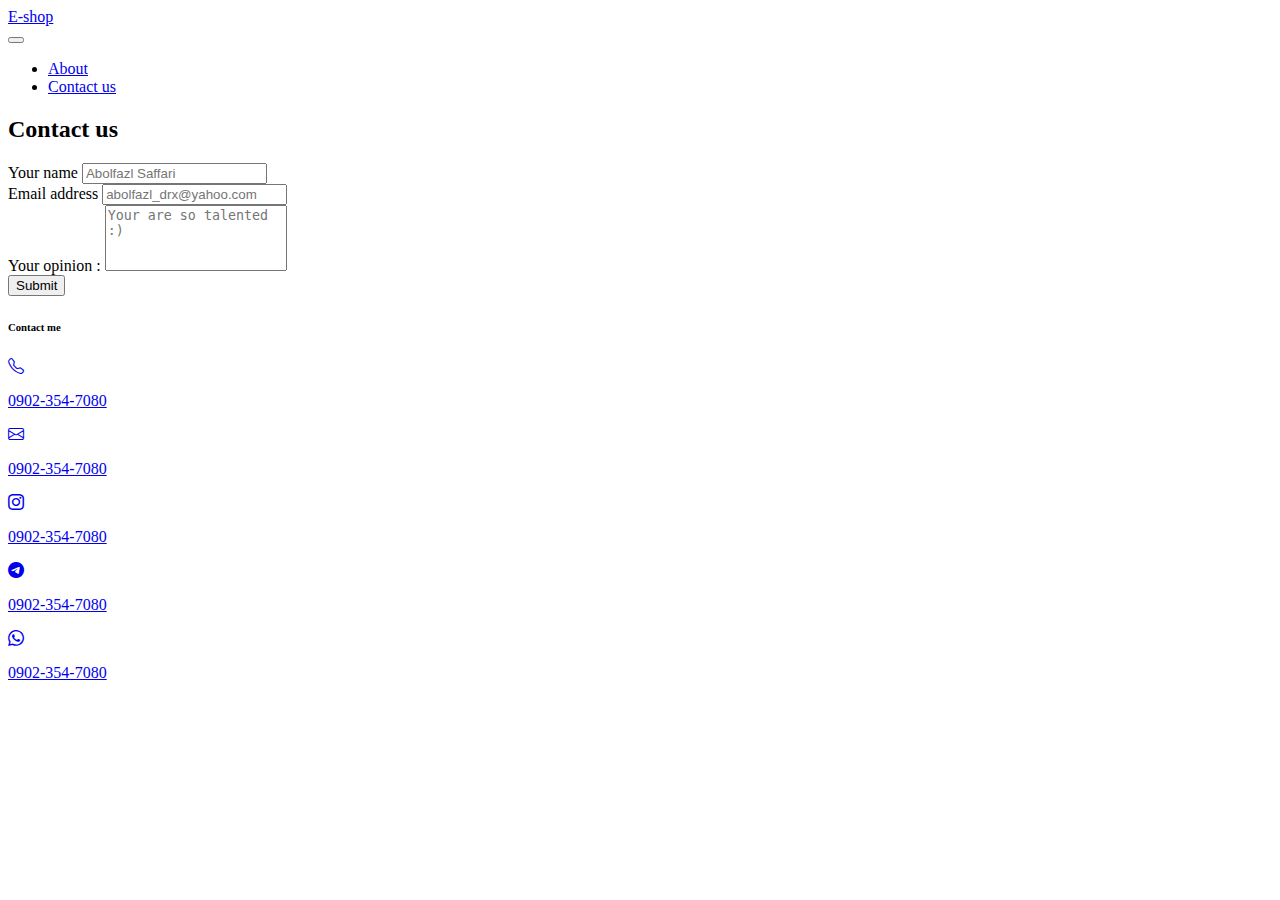
<file: contactus.html>
<!DOCTYPE html>
<html lang="en">
  <head>
    <meta charset="UTF-8" />
    <meta http-equiv="X-UA-Compatible" content="IE=edge" />
    <meta name="viewport" content="width=device-width, initial-scale=1.0" />
    <title>About</title>
    <link
      href="https://cdn.jsdelivr.net/npm/bootstrap@5.3.0-alpha1/dist/css/bootstrap.min.css"
      rel="stylesheet"
      integrity="sha384-GLhlTQ8iRABdZLl6O3oVMWSktQOp6b7In1Zl3/Jr59b6EGGoI1aFkw7cmDA6j6gD"
      crossorigin="anonymous"
    />

    <link
      rel="stylesheet"
      href="https://cdn.jsdelivr.net/npm/bootstrap-icons@1.10.3/font/bootstrap-icons.css"
    />
    <link href="style.css" rel="stylesheet" />
  </head>
  <body>
    <nav class="navbar navbar-expand-lg navbar-light bg-light sticky-top px-3">
      <div class="container">
        <div>
          <a class="navbar-brand m-0" href="index.html">E-shop</a>
        </div>
        <button
          class="navbar-toggler"
          type="button"
          data-toggle="collapse"
          data-target="#navbarTogglerDemo02"
          aria-controls="navbarTogglerDemo02"
          aria-expanded="false"
          aria-label="Toggle navigation"
        >
          <span class="navbar-toggler-icon"></span>
        </button>
        <div class="collapse navbar-collapse" id="navbarTogglerDemo02">
          <ul class="navbar-nav mr-auto ms-4">
            <li class="nav-item active">
              <a class="nav-link text-dark" href="about.html">About</a>
            </li>
            <li class="nav-item">
              <a class="nav-link text-dark" href="contactus.html">Contact us</a>
            </li>
          </ul>
        </div>
      </div>
    </nav>
    <main class="container my-4">
      <h2 class="mb-4">Contact us</h2>
      <div class="row justify-content-around">
        <form class="col-12 col-lg-5 mb-3 mb-lg-0">
          <div class="form-group mb-2">
            <label for="exampleFormControlInput1">Your name</label>
            <input
              type="text"
              class="form-control"
              id="exampleFormControlInput1"
              placeholder="Abolfazl Saffari"
            />
          </div>
          <div class="form-group mb-2">
            <label for="exampleFormControlInput1">Email address</label>
            <input
              type="email"
              class="form-control"
              id="exampleFormControlInput1"
              placeholder="abolfazl_drx@yahoo.com"
            />
          </div>
          <div class="form-group mb-2">
            <label for="exampleFormControlTextarea1">Your opinion :</label>
            <textarea
              class="form-control"
              style="resize: none"
              id="exampleFormControlTextarea1"
              rows="4"
              placeholder="Your are so talented :)"
            ></textarea>
          </div>
          <div class="float-end">
            <button type="submit" class="btn btn-primary">Submit</button>
          </div>
        </form>
        <div class="col-12 col-lg-5 d-flex flex-column justify-content-center">
          <h6 class="mb-3">Contact me</h6>
          <a href="tel:09023547080" class="text-decoration-none text-black">
            <div
              class="d-flex align-items-center justify-content-center gap-3 border p-2 mb-2"
            >
              <i class="bi bi-telephone"></i>
              <p class="m-0">0902-354-7080</p>
            </div>
          </a>
          <a
            href="mailto:abolfazl_drx@yahoo.com"
            class="text-decoration-none text-black"
          >
            <div
              class="d-flex align-items-center justify-content-center gap-3 border p-2 mb-2"
            >
              <i class="bi bi-envelope"></i>
              <p class="m-0">0902-354-7080</p>
            </div>
          </a>
          <a
            href="https://www.instagram.com/abolfzl_sfr/?hl=en"
            class="text-decoration-none text-black"
          >
            <div
              class="d-flex align-items-center justify-content-center gap-3 border p-2 mb-2"
            >
              <i class="bi bi-instagram"></i>
              <p class="m-0">0902-354-7080</p>
            </div>
          </a>
          <a
            href="t.me/abolfazl_safffari"
            class="text-decoration-none text-black"
          >
            <div
              class="d-flex align-items-center justify-content-center gap-3 border p-2 mb-2"
            >
              <i class="bi bi-telegram"></i>
              <p class="m-0">0902-354-7080</p>
            </div>
          </a>
          <a
            href="https://wa.me/qr/IF452NEWX3OLG1"
            class="text-decoration-none text-black"
          >
            <div
              class="d-flex align-items-center justify-content-center gap-3 border p-2 mb-2"
            >
              <i class="bi bi-whatsapp"></i>
              <p class="m-0">0902-354-7080</p>
            </div>
          </a>
        </div>
      </div>
    </main>
    <script
      src="https://cdn.jsdelivr.net/npm/bootstrap@5.3.0-alpha1/dist/js/bootstrap.bundle.min.js"
      integrity="sha384-w76AqPfDkMBDXo30jS1Sgez6pr3x5MlQ1ZAGC+nuZB+EYdgRZgiwxhTBTkF7CXvN"
      crossorigin="anonymous"
    ></script>
  </body>
</html>
</file>
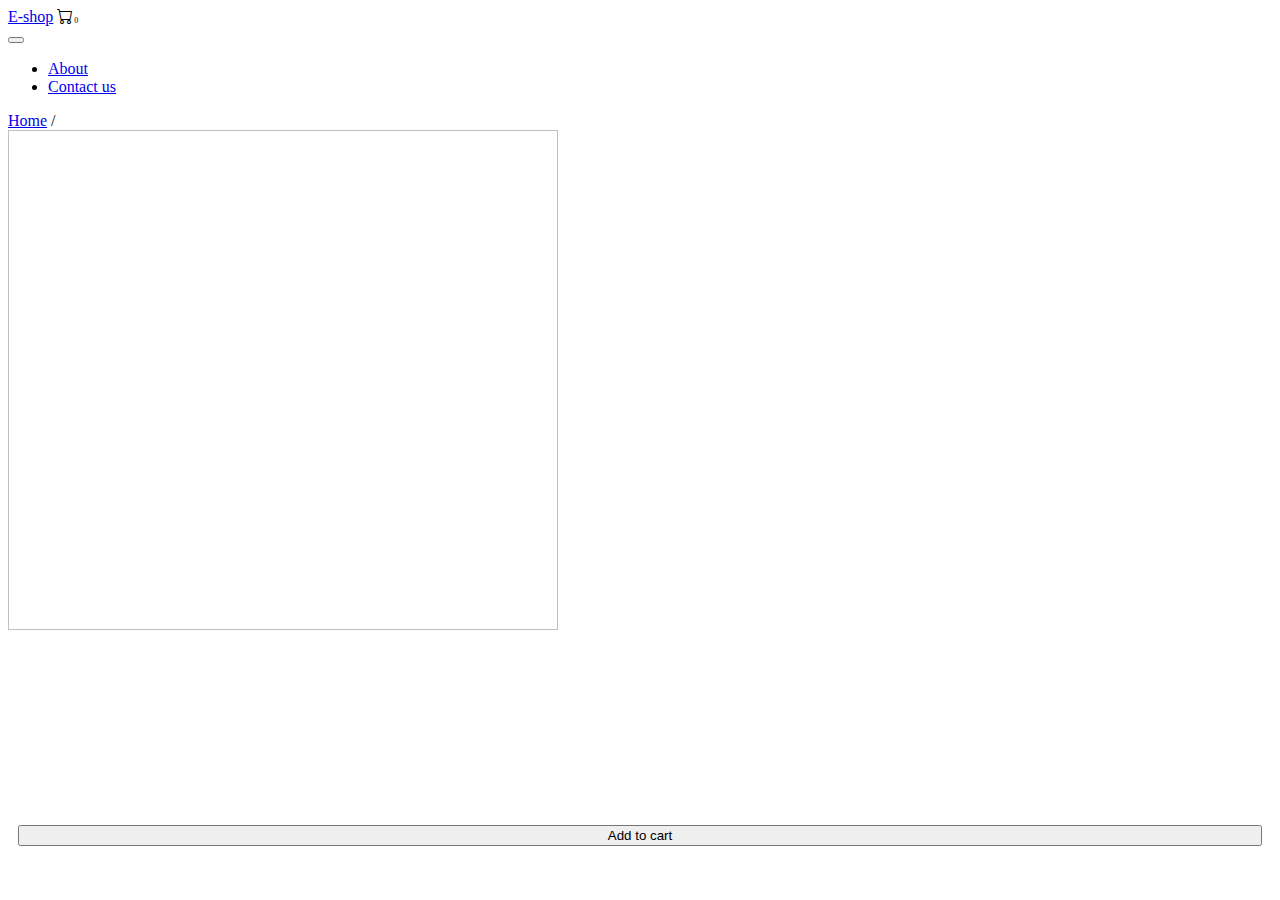
<file: singlePage.html>
<!DOCTYPE html>
<html lang="en">
  <head>
    <meta charset="UTF-8" />
    <meta http-equiv="X-UA-Compatible" content="IE=edge" />
    <meta name="viewport" content="width=device-width, initial-scale=1.0" />
    <title>Document</title>
    <link
      href="https://cdn.jsdelivr.net/npm/bootstrap@5.3.0-alpha1/dist/css/bootstrap.min.css"
      rel="stylesheet"
      integrity="sha384-GLhlTQ8iRABdZLl6O3oVMWSktQOp6b7In1Zl3/Jr59b6EGGoI1aFkw7cmDA6j6gD"
      crossorigin="anonymous"
    />

    <link
      rel="stylesheet"
      href="https://cdn.jsdelivr.net/npm/bootstrap-icons@1.10.3/font/bootstrap-icons.css"
    />
    <link href="style.css" rel="stylesheet" />
  </head>
  <body>
    <nav class="navbar navbar-expand-lg navbar-light bg-light sticky-top px-3">
      <div class="container">
        <div>
          <a class="navbar-brand m-0" href="index.html">E-shop</a>
          <a class="cart ms-1 p-2 rounded-1">
            <i class="bi bi-cart text-dark"></i>
            <span class="cart-items-counter bg-danger badge">0</span>
            <div class="cart-tooltip rounded"></div>
          </a>
        </div>
        <button
          class="navbar-toggler"
          type="button"
          data-toggle="collapse"
          data-target="#navbarTogglerDemo02"
          aria-controls="navbarTogglerDemo02"
          aria-expanded="false"
          aria-label="Toggle navigation"
        >
          <span class="navbar-toggler-icon"></span>
        </button>
        <div class="collapse navbar-collapse" id="navbarTogglerDemo02">
          <ul class="navbar-nav mr-auto ms-4">
            <li class="nav-item active">
              <a class="nav-link text-dark" href="about.html">About</a>
            </li>
            <li class="nav-item">
              <a class="nav-link text-dark" href="contactus.html">Contact us</a>
            </li>
          </ul>
        </div>
      </div>
    </nav>
    <main class="container my-4">
      <a href="index.html" class="text-decoration-none text-dark">Home</a>
      /
      <a class="text-decoration-none text-dark pageHref"></a>
      <div class="row m-4 justify-content-between align-items-end product">
        <img class="border shadow col-12 col-xl-5 rounded product-img" alt="" />
        <div
          class="border shadow col-12 col-xl-5 px-4 py-3 product-detail"
          style="min-height: 200px; position: relative"
        >
          <div>
            <h5 class="mb-3 product-detail-title"></h5>
            <p class="m-0 product-detail-description"></p>
          </div>
          <button
            style="position: absolute; bottom: 10px; left: 10px; right: 10px"
            class="btn btn-primary btn-block"
          >
            Add to cart
          </button>
        </div>
      </div>
    </main>
    <script
      src="https://cdn.jsdelivr.net/npm/bootstrap@5.3.0-alpha1/dist/js/bootstrap.bundle.min.js"
      integrity="sha384-w76AqPfDkMBDXo30jS1Sgez6pr3x5MlQ1ZAGC+nuZB+EYdgRZgiwxhTBTkF7CXvN"
      crossorigin="anonymous"
    ></script>
    <script src="scripts/singleProduct.js" defer></script>
  </body>
</html>
</file>
<file: style.css>
* {
  user-select: none;
  -webkit-user-drag: none;
}
.card {
  width: 18rem;
}
.title {
  overflow: hidden;
  text-overflow: ellipsis;
  white-space: nowrap;
}

.card-img-top {
  aspect-ratio: 3/2;
  object-fit: contain;
  border-bottom: 1px solid rgb(223, 221, 221);
}

.cart {
  position: relative;
  cursor: pointer;
  transition: 0.3s;
}

.cart:hover {
  background-color: rgb(64, 82, 159);
}

.cart:hover .cart-tooltip {
  visibility: visible;
  opacity: 1;
}

.cart-items-counter {
  font-size: 0.5rem;
  position: absolute;
  bottom: 0px;
  right: -5px;
}

.addBtn {
  width: 40px;
}

.addBtn-cart {
  width: 20px;
}

.cart-tooltip {
  visibility: hidden;
  opacity: 0;
  transition: visibility 0s, opacity 0.5s linear;
  position: absolute;
  top: 37.5px;
  overflow: auto;
  width: 250px;
  max-height: 400px;
  background-color: gray;
  z-index: 999999;
  transition: 0.5s;
}

.cart-tooltip::-webkit-scrollbar {
  display: none;
}

.item img {
  width: 50px;
  height: 50px;
}

.item .item-title {
  font-size: 0.75rem;
  width: 130px;
  white-space: nowrap;
  text-overflow: ellipsis;
  overflow: hidden;
}

.item .item-price {
  font-size: 0.7rem;
}

.product-img {
  width: 550px;
  height: 500px;
  aspect-ratio: 3/2;
  object-fit: contain;
}

.product-detail-description {
  display: -webkit-box;
  -webkit-line-clamp: 3;
  -webkit-box-orient: vertical;
  overflow: hidden;
  text-overflow: ellipsis;
}
</file>
